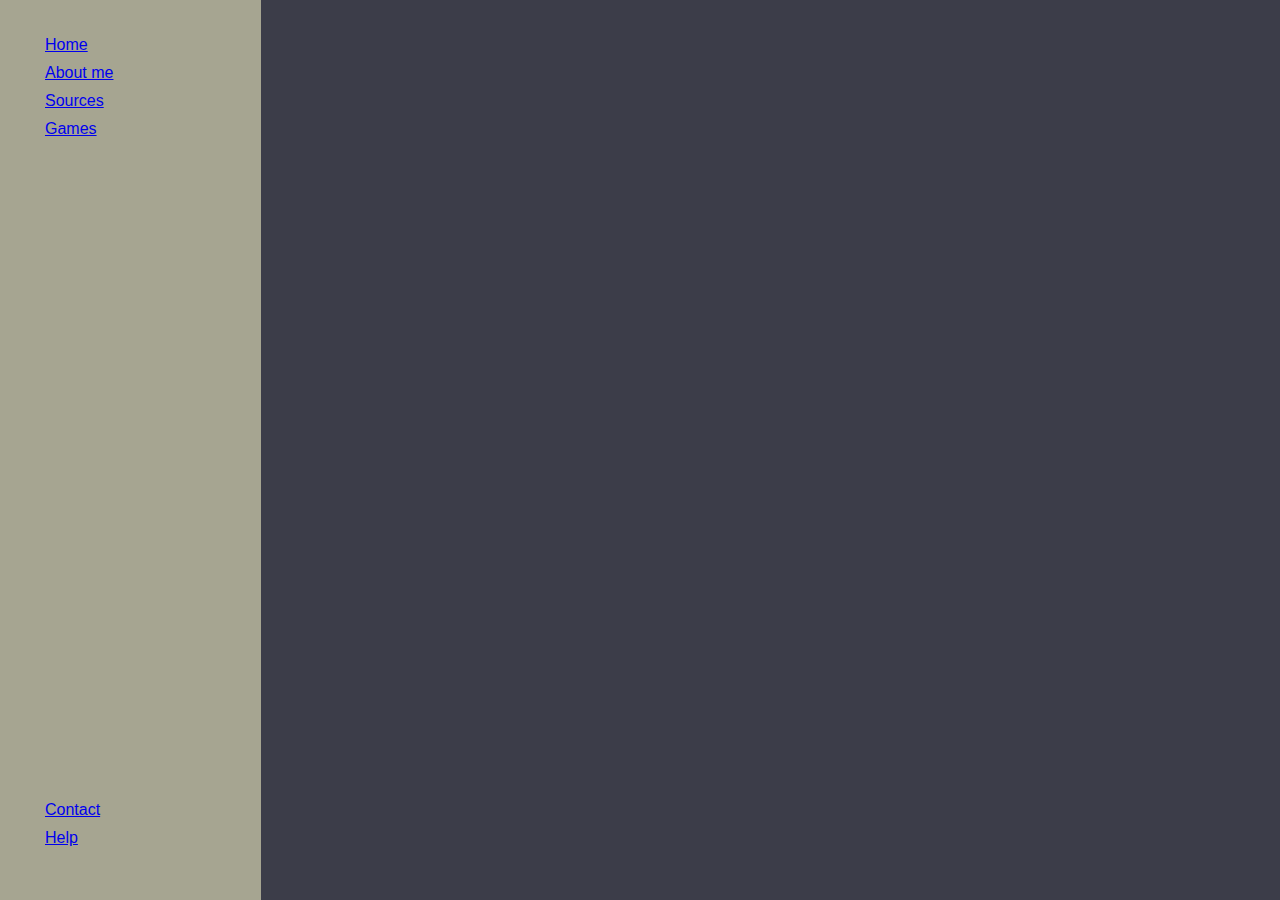
<file: csci340lab4/index.html>
<!DOCTYPE html>

<html>
    <head>
        <script src="https://cdn.jsdelivr.net/npm/bootstrap@5.3.8/dist/js/bootstrap.bundle.min.js" 
            integrity="sha384-FKyoEForCGlyvwx9Hj09JcYn3nv7wiPVlz7YYwJrWVcXK/BmnVDxM+D2scQbITxI" 
            crossorigin="anonymous"
        ></script>


        <link rel="stylesheet" href="style.css">

        <link rel="script" href="script.js">


        

    </head>

    <body>


        <div class="sidebar" id="Mainsidebar">

            <button id="navCollapseButton" onclick="toggleNav()">☰</button>

            <div class="sidebar" id="sidebar-top">
                <ul>

                    <li><a href="#home">Home</a></li>
                    <li><a href="#about">About me</a></li>
                    <li><a href="#sources">Sources</a></li>
                    <li><a href="#games">Games</a></li>
                </ul>
            </div>

            <div class="sidebar" id="sidebar-bottom">
                <ul>

                    <li><a href="#contact">Contact</a></li>
                    <li><a href="#help">Help</a></li>
                </ul>
            </div>
        </div>
    </body>
</html>
</file>
<file: csci340lab4/style.css>
body {
    margin: 0;
    font-family: Arial;
    background-color: #3C3D49;
}

ul {
    list-style-type: none;
}

li {
    margin-top: 10px;
    margin-bottom: 10px;
    margin-left:20;
    margin-left:20;
}

.sidebar {
    height: 100%;
    width: 20%;
    position: fixed;
    top: 0;
    left: 0;
    background-color: #A6A591;
    padding-top: 20px;
    padding-bottom: 10px;
    padding-left: 5px;
}

#sidebar-bottom {
    top: 85%;
}
</file>
